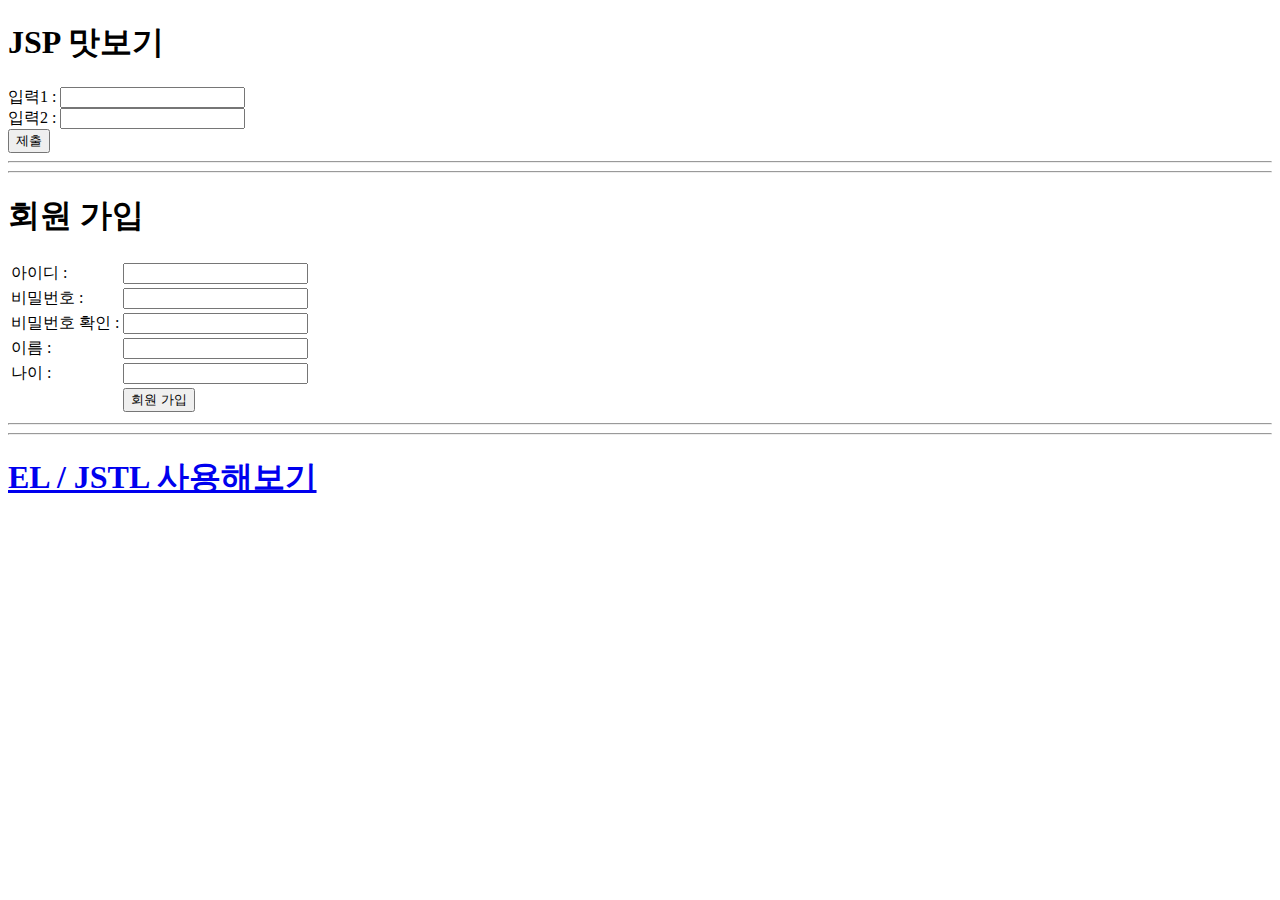
<file: JSP1/src/main/webapp/index.html>
<!DOCTYPE html>
<html lang="en">
<head>
  <meta charset="UTF-8">
  <meta name="viewport" content="width=device-width, initial-scale=1.0">
  <title>JSP 기초</title>
</head>
<body>
  <h1>JSP 맛보기</h1>

  <form action="/test" method="GET">
    입력1 : <input type="text" name="input1">
    <br>
    입력2 : <input type="text" name="input2">
    <br>
    <button>제출</button>
  </form>

  <hr><hr>
 
  
  <h1>회원 가입</h1>

  <form action="/signup" method="POST">
    <table>
      <tr>
        <td>아이디 : </td>
        <td><input type="text" name="inputId"></td>
      </tr>
      <tr>
        <td>비밀번호 : </td>
        <td><input type="password" name="inputPw"></td>
      </tr>
      <tr>
        <td>비밀번호 확인 : </td>
        <td><input type="password" name="inputPwCheck"></td>
      </tr>
      <tr>
        <td>이름 : </td>
        <td><input type="text" name="inputName"></td>
      </tr>
      <tr>
        <td>나이 : </td>
        <td><input type="number" name="inputAge"></td>
      </tr>
      <tr>
        <td></td>
        <td><button type="submit">회원 가입</button></td>
      </tr>

    </table>
  </form>

  <hr><hr>

  <h1>
    <!-- 
      클라이언트가 서버로 요청을 하는 방법
      1) form 제출 (GET/POST)
      2) a 태그    (GET)
      3) JS - location.href = "주소"; (GET)
      4) JS - Ajax (GET/POST/PUT/DELETE)
    -->
    <a href="/el_jstl">EL / JSTL 사용해보기</a>
  </h1>





</body>
</html>
</file>
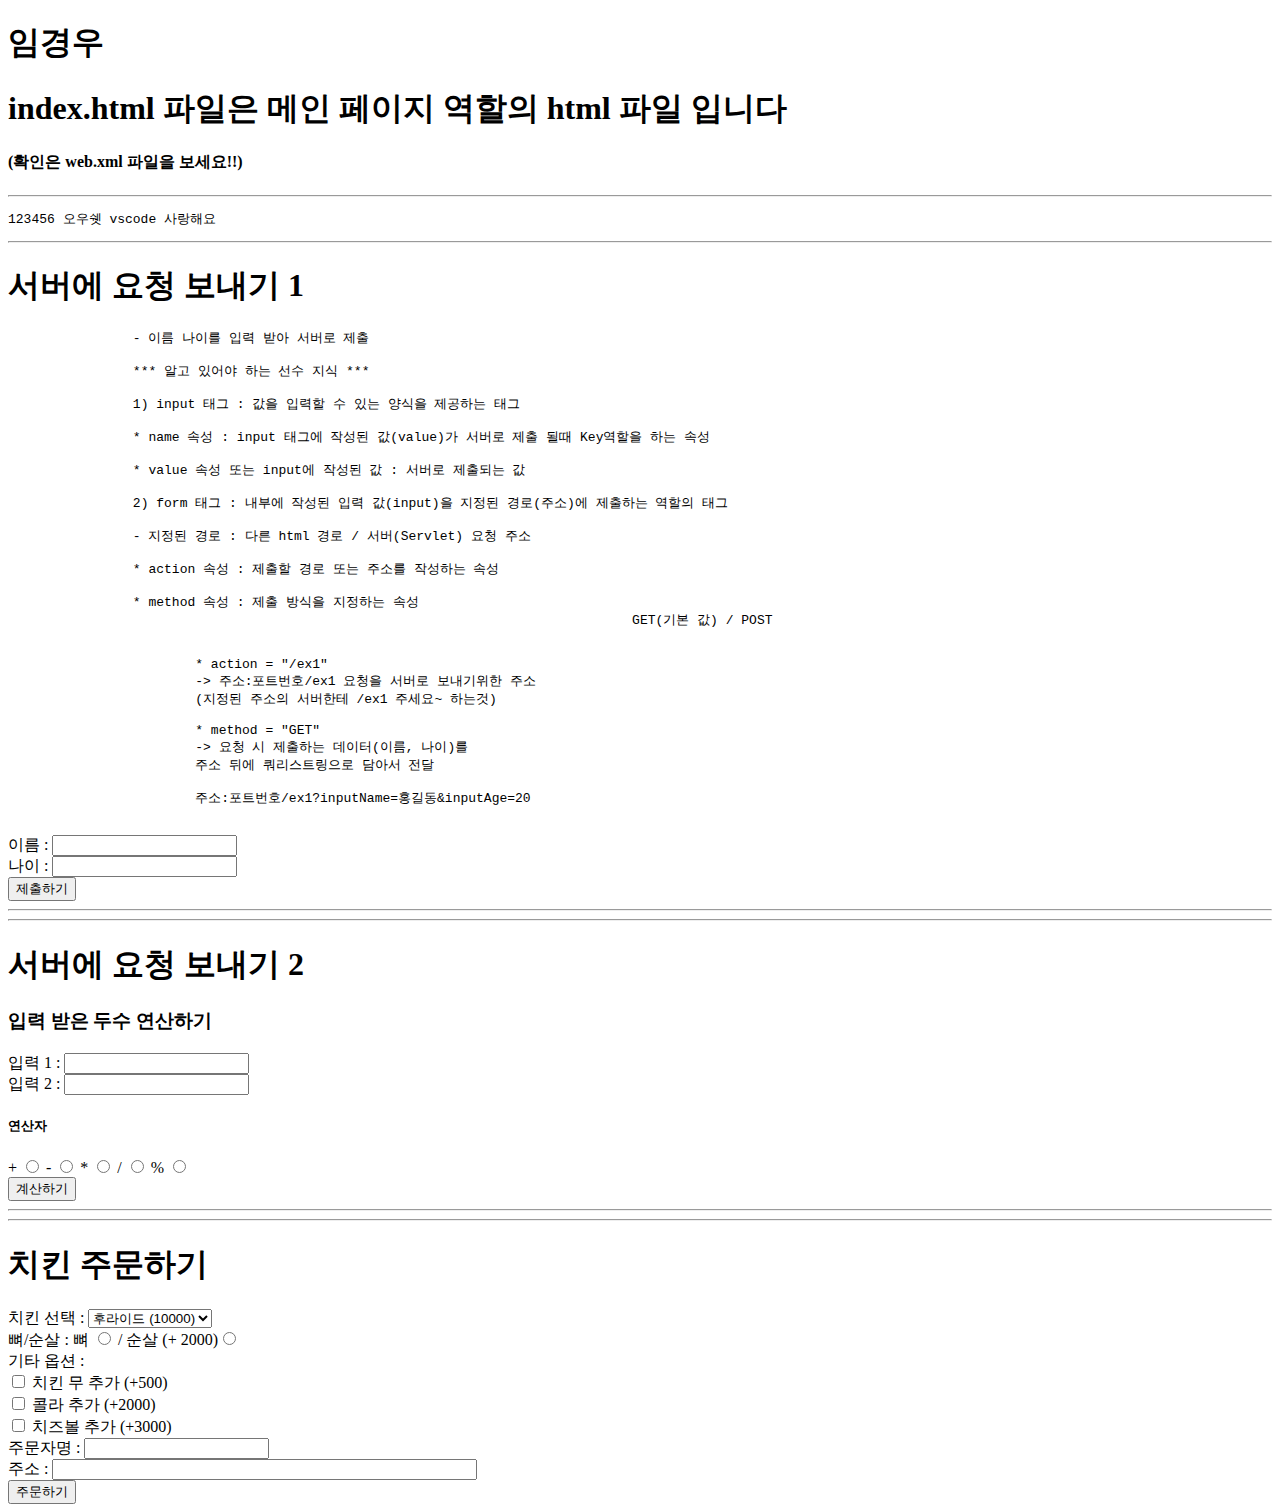
<file: Servlet1/src/main/webapp/index.html>
<!DOCTYPE html>
<html>
<head>
<meta charset="UTF-8">
<title>Insert title here</title>
</head>
<body>
	<h1>임경우</h1>
	<h1>index.html 파일은 메인 페이지 역할의 html 파일 입니다</h1>
	<h4>(확인은 web.xml 파일을 보세요!!)</h4>
	<hr>
	<pre>123456 오우쉣 vscode 사랑해요</pre>
	<hr>

	<h1>서버에 요청 보내기 1</h1>

	<pre>
		- 이름 나이를 입력 받아 서버로 제출

		*** 알고 있어야 하는 선수 지식 ***

		1) input 태그 : 값을 입력할 수 있는 양식을 제공하는 태그

		* name 속성 : input 태그에 작성된 값(value)가 서버로 제출 될때 Key역할을 하는 속성

		* value 속성 또는 input에 작성된 값 : 서버로 제출되는 값

		2) form 태그 : 내부에 작성된 입력 값(input)을 지정된 경로(주소)에 제출하는 역할의 태그

		- 지정된 경로 : 다른 html 경로 / 서버(Servlet) 요청 주소

		* action 속성 : 제출할 경로 또는 주소를 작성하는 속성

		* method 속성 : 제출 방식을 지정하는 속성
										GET(기본 값) / POST
	</pre>



	<form action="/ex1" method="">
		<pre>
			* action = "/ex1"
			-> 주소:포트번호/ex1 요청을 서버로 보내기위한 주소
			(지정된 주소의 서버한테 /ex1 주세요~ 하는것)

			* method = "GET"
			-> 요청 시 제출하는 데이터(이름, 나이)를
			주소 뒤에 쿼리스트링으로 담아서 전달

			주소:포트번호/ex1?inputName=홍길동&inputAge=20
		</pre>

		<div>
			이름 : <input type="text" name="inputName">
		</div>
		<div>
			나이 : <input type="text" name="inputAge">
		</div>

		<button type="submit">제출하기</button>

	</form>

	<hr><hr>


	<h1>서버에 요청 보내기 2</h1>

	<form action="/ex2">
		<h3>입력 받은 두수 연산하기</h3>

		<div>
			입력 1 : <input type="number" name="input1">
		</div>
		<div>
			입력 2 : <input type="number" name="input2">
		</div>

		<!-- radio : name 속성 값이 일치하는 요소들 중 하나만 선택 -->
		<h5>연산자</h5>
		<div>
			+ <input type="radio" name="op" value="plus">
			- <input type="radio" name="op" value="minus">
			* <input type="radio" name="op" value="multi">
			/ <input type="radio" name="op" value="div">
			% <input type="radio" name="op" value="mod">
		</div>

		<button type="submit">계산하기</button>

	</form>

	<hr><hr>

	<h1>치킨 주문하기</h1>
	<form action="/chicken" method="GET">

		치킨 선택 : 
    <select name="chicken">
      <option value="후라이드">후라이드 (10000)</option>
      <option value="양념">양념 (11000)</option>
      <option value="마늘">마늘 (12000)</option>
      <option value="간장">간장 (12000)</option>
    </select>

    <br>

    뼈/순살 :
    뼈   <input type="radio" name="type" value="bone"> 
    / 
    순살 (+ 2000)<input type="radio" name="type" value="boneless">

    <br>

    기타 옵션 : <br>
    
    <input type="checkbox" name="opt" value="치킨무">
    치킨 무 추가 (+500)
    <br>

    <input type="checkbox" name="opt" value="콜라">
    콜라 추가 (+2000)
    <br>

    <input type="checkbox" name="opt" value="치즈볼">
    치즈볼 추가 (+3000)
    <br>

    주문자명 : <input type="text" name="ordererName"> <br>
    주소 : <input type="text" name="ordererAddress" size="50"> <br>

    <button>주문하기</button>
	</form>


</body>
</html>
</file>
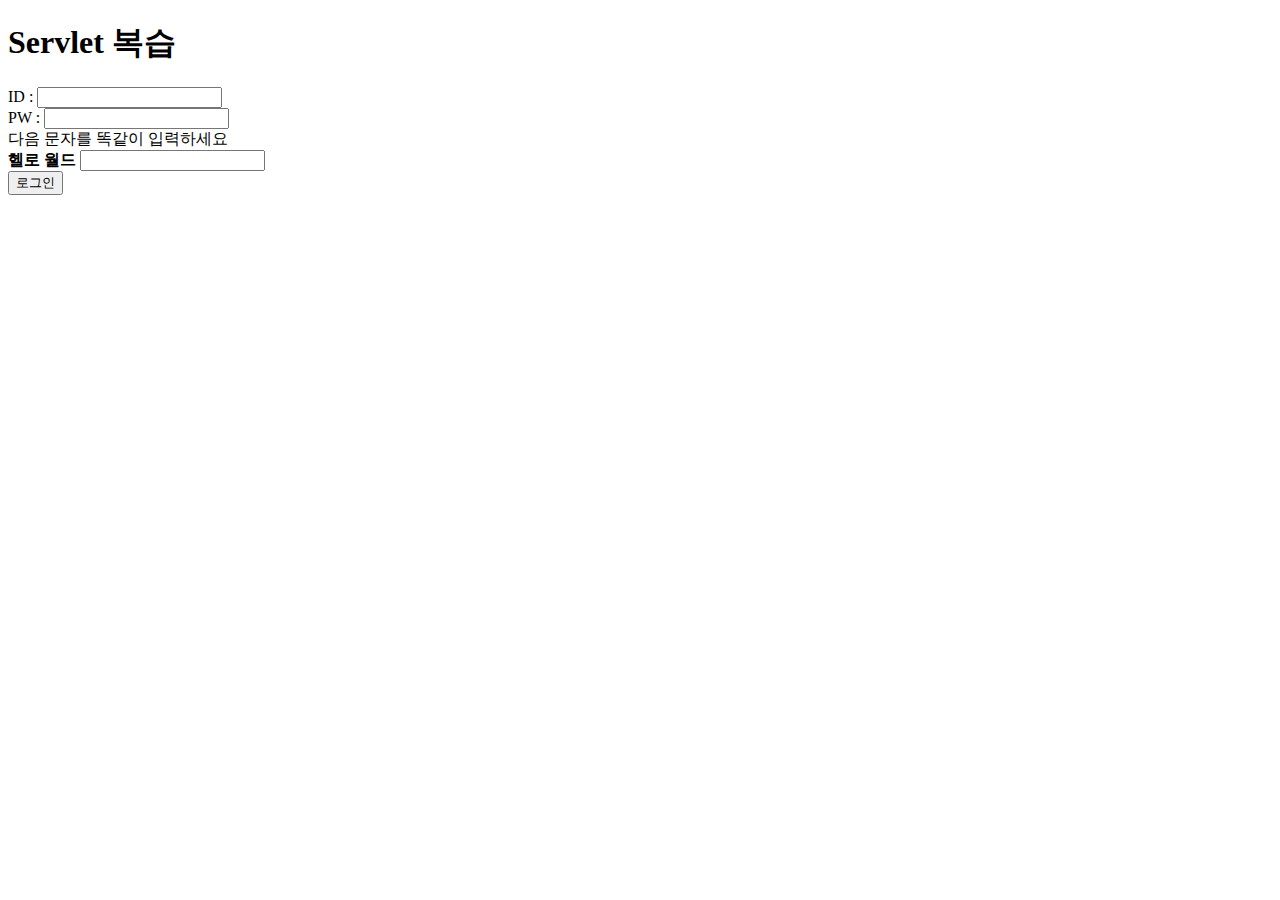
<file: Servlet2/src/main/webapp/index.html>
<!DOCTYPE html>
<html lang="en">
<head>
  <meta charset="UTF-8">
  <meta name="viewport" content="width=device-width, initial-scale=1.0">
  <title>Servlet 복습</title>
</head>
<body>
  <h1>Servlet 복습</h1>

  <form action="/login" method="POST">
    <div>
      ID : <input type="text" name="inputID">
    </div>
    <div>
      PW : <input type="password" name="inputPW">
    </div>
    <div>
      다음 문자를 똑같이 입력하세요 <br>
      <strong>헬로 월드</strong>
      <input type="text" name="check">
    </div>

    <!-- button 태그의 type 기본 값은 "submit" -->
     <button>로그인</button>
  </form>

</body>
</html>
</file>
